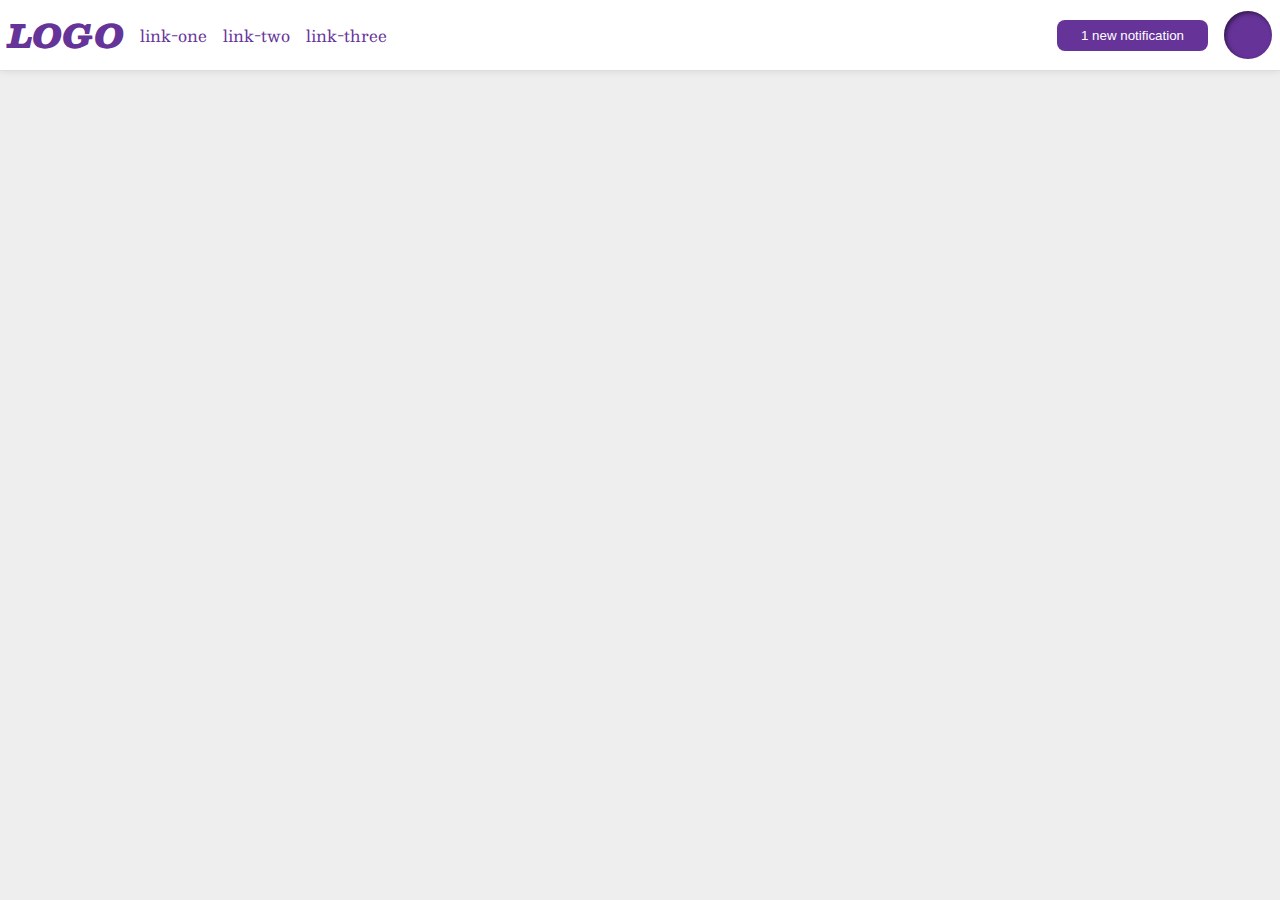
<file: flex/03-flex-header-2/index.html>
<!doctype html>
<html lang="en">
  <head>
    <meta charset="UTF-8" />
    <meta http-equiv="X-UA-Compatible" content="IE=edge" />
    <meta name="viewport" content="width=device-width, initial-scale=1.0" />
    <title>Flex Header 2</title>
    <link rel="stylesheet" href="style.css" />
  </head>
  <body>
    <div class="header">
      <div class="left">
        <div class="logo">LOGO</div>
        <ul class="links">
          <li><a href="https://google.com">link-one</a></li>
          <li><a href="https://google.com">link-two</a></li>
          <li><a href="https://google.com">link-three</a></li>
        </ul>
      </div>
      <div class="right">
        <button class="notifications">1 new notification</button>
        <div class="profile-image"></div>
      </div>
    </div>
  </body>
</html>
</file>
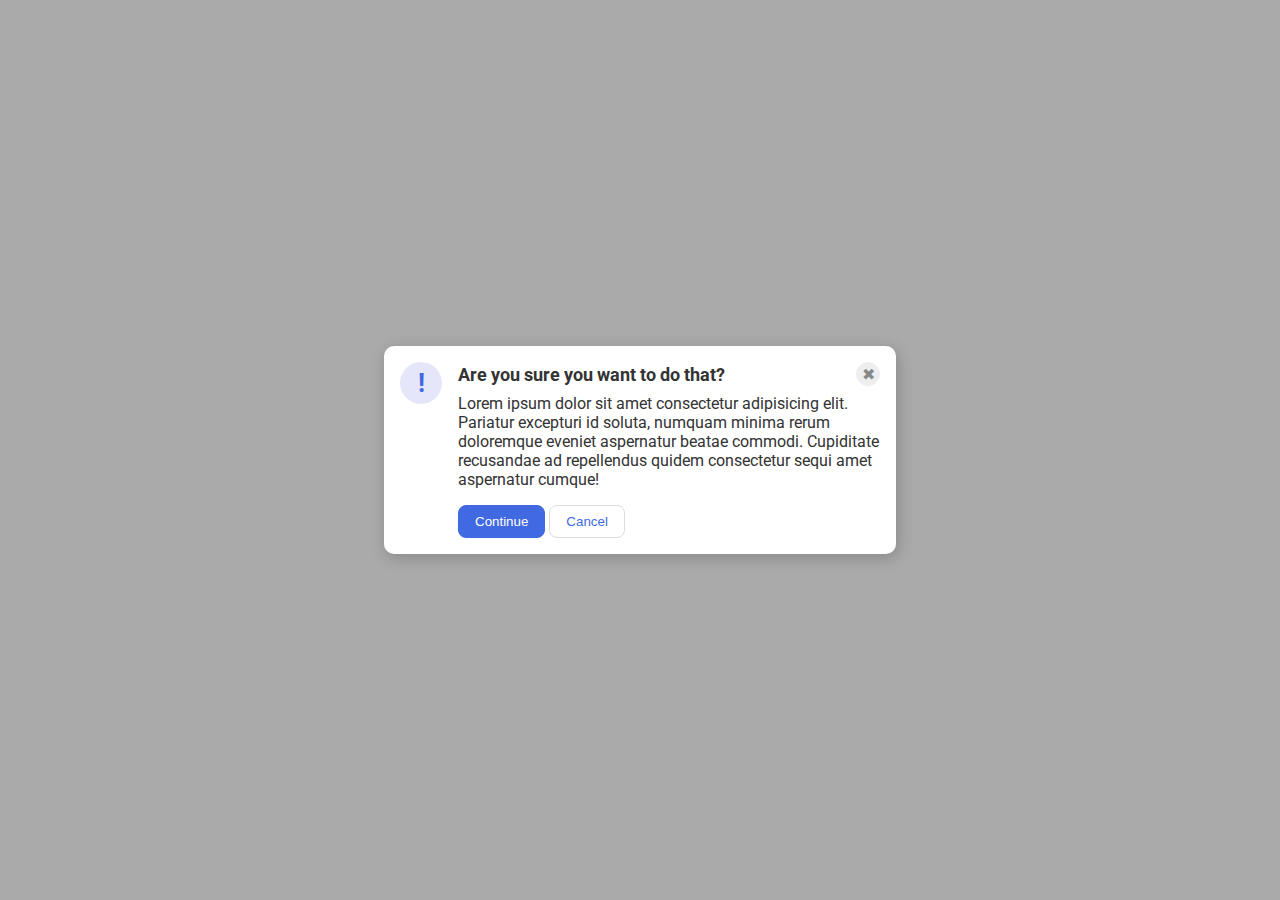
<file: flex/05-flex-modal/index.html>
<!doctype html>
<html lang="en">
  <head>
    <meta charset="UTF-8" />
    <meta http-equiv="X-UA-Compatible" content="IE=edge" />
    <meta name="viewport" content="width=device-width, initial-scale=1.0" />
    <link rel="stylesheet" href="style.css" />
    <title>Modal</title>
  </head>
  <body>
    <div class="modal">
      <div class="icon">!</div>
      <div class="container">
        <div class="header">
          Are you sure you want to do that?
          <button class="close-button">✖</button>
        </div>
        <div class="text">
          Lorem ipsum dolor sit amet consectetur adipisicing elit. Pariatur
          excepturi id soluta, numquam minima rerum doloremque eveniet
          aspernatur beatae commodi. Cupiditate recusandae ad repellendus quidem
          consectetur sequi amet aspernatur cumque!
        </div>
        <button class="continue">Continue</button>
        <button class="cancel">Cancel</button>
      </div>
    </div>
  </body>
</html>
</file>
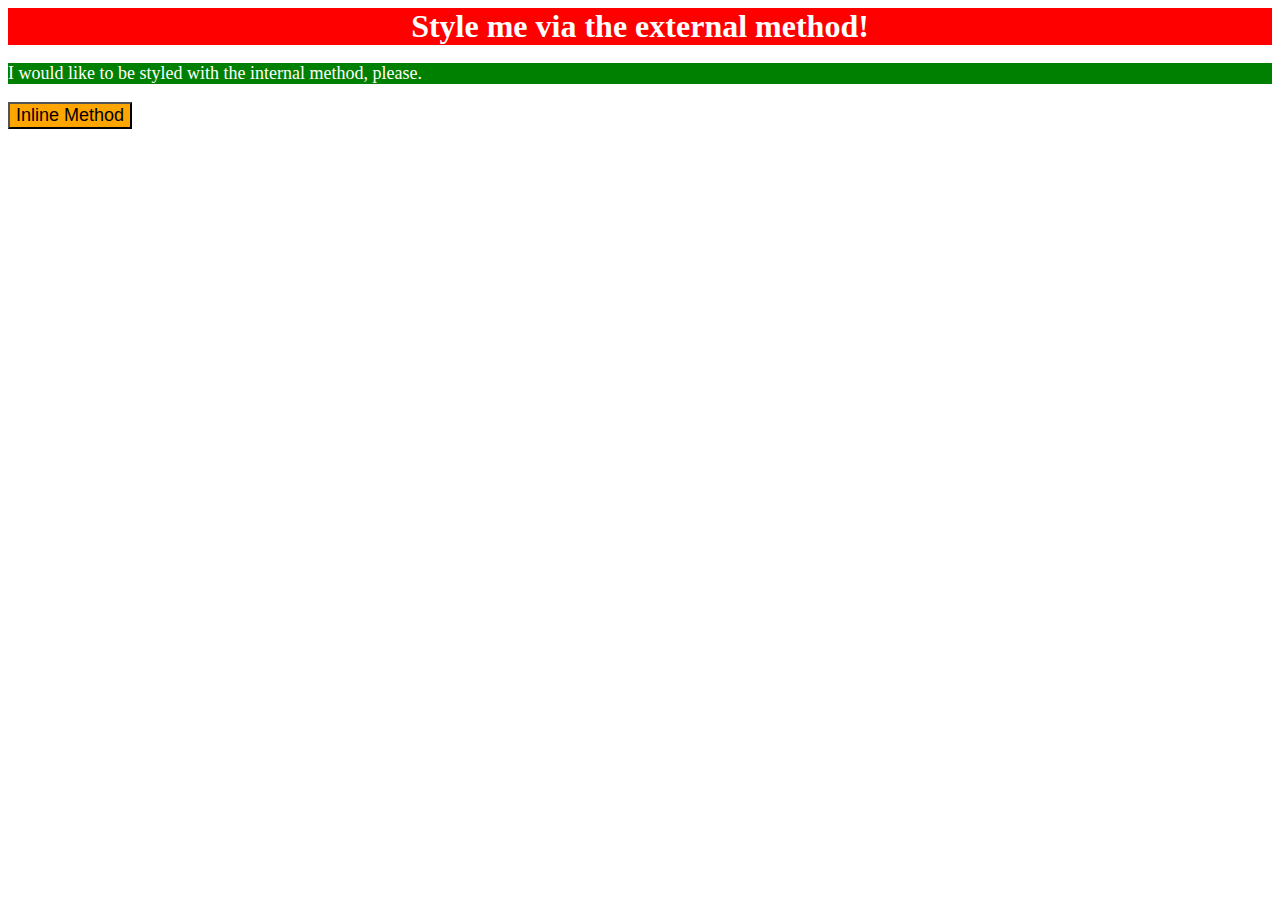
<file: foundations/01-css-methods/index.html>
<!DOCTYPE html>
<html lang="en">
  <head>
    <style>
      p {
        background-color: green;
        font-size: 18px;
        color: white;
        }
    </style>
    <link rel="stylesheet" href="styles.css">
    <meta charset="UTF-8">
    <meta http-equiv="X-UA-Compatible" content="IE=edge">
    <meta name="viewport" content="width=device-width, initial-scale=1.0">
    <title>Methods for Adding CSS</title>
  </head>
  <body>
    <div>Style me via the external method!</div>
    <p>I would like to be styled with the internal method, please.</p>
    <button style="background-color: orange; font-size: 18px;">Inline Method</button>
  </body>
</html>
</file>
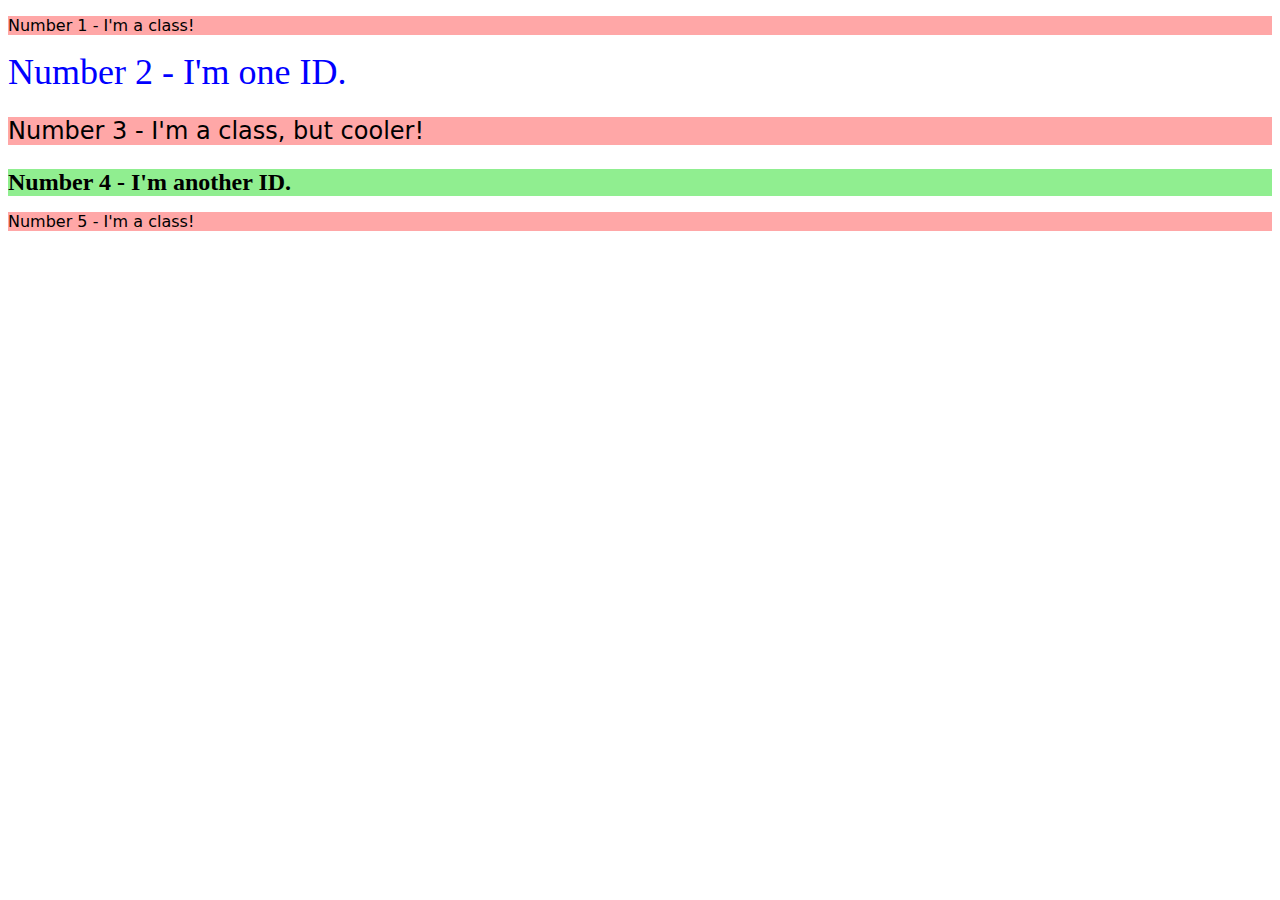
<file: foundations/02-class-id-selectors/index.html>
<!DOCTYPE html>
<html lang="en">
  <head>
    <meta charset="UTF-8">
    <meta http-equiv="X-UA-Compatible" content="IE=edge">
    <meta name="viewport" content="width=device-width, initial-scale=1.0">
    <title>Class and ID Selectors</title>
    <link rel="stylesheet" href="style.css">
  </head>
  <body>
    <p class="odd">Number 1 - I'm a class!</p>
    <div id="second">Number 2 - I'm one ID.</div>
    <p class="odd third">Number 3 - I'm a class, but cooler!</p>
    <div id="fourth">Number 4 - I'm another ID.</div>
    <p class="odd">Number 5 - I'm a class!</p>
  </body>
</html>
</file>
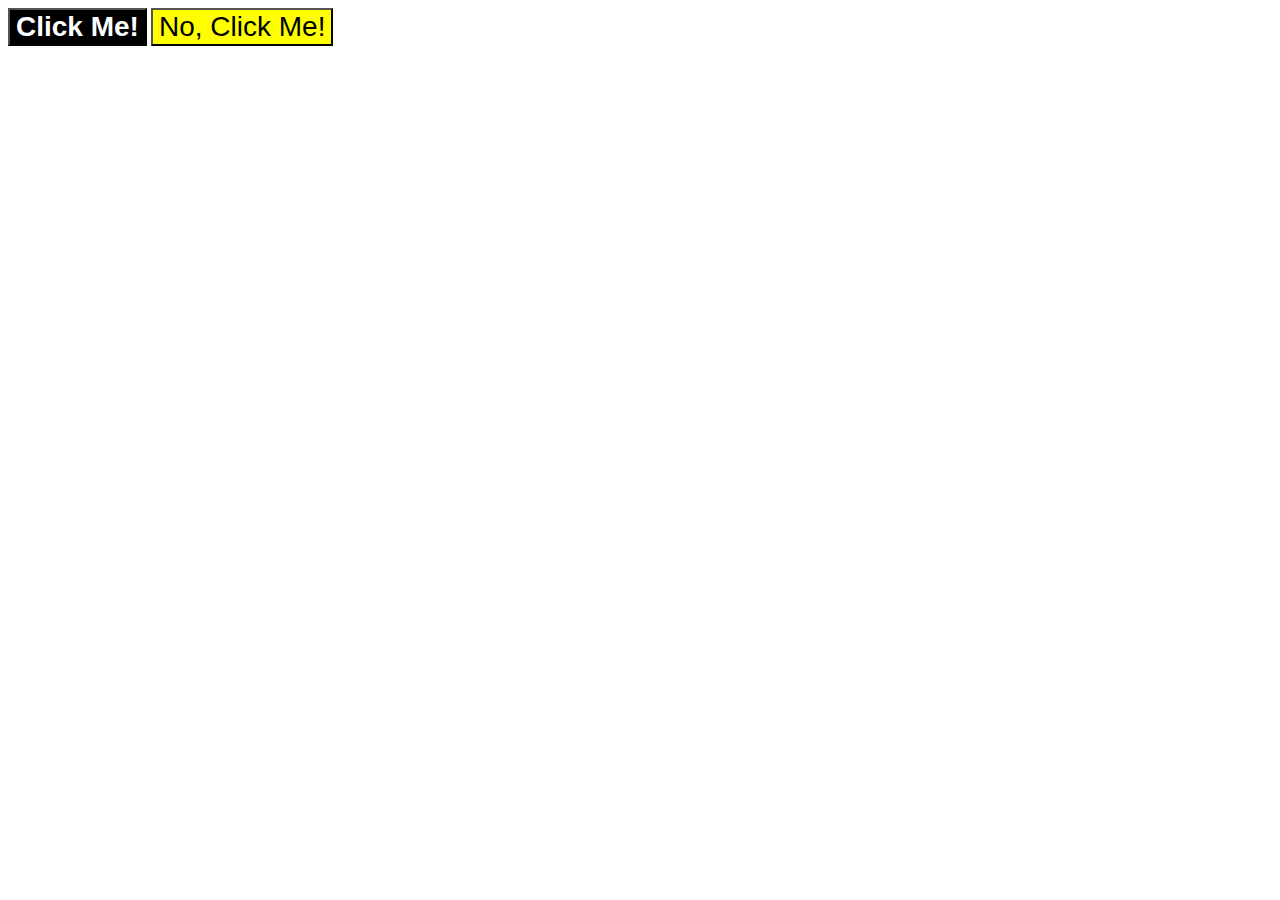
<file: foundations/03-grouping-selectors/index.html>
<!DOCTYPE html>
<html lang="en">
  <head>
    <meta charset="UTF-8">
    <meta http-equiv="X-UA-Compatible" content="IE=edge">
    <meta name="viewport" content="width=device-width, initial-scale=1.0">
    <title>Grouping Selectors</title>
    <link rel="stylesheet" href="style.css">
  </head>
  <body>
    <button class="do">Click Me!</button>
    <button class="dont">No, Click Me!</button>
  </body>
</html>
</file>
<file: flex/03-flex-header-2/style.css>
/* this is some magical font-importing.  
you'll learn about it later. */
@import url('https://fonts.googleapis.com/css2?family=Besley:ital,wght@0,400;1,900&display=swap');

body {
  margin: 0;
  background: #eee;
  font-family: Besley, serif;
}

.header {
  background: white;
  border-bottom: 1px solid #ddd;
  box-shadow: 0 0 8px rgba(0,0,0,.1);
  display: flex;
  justify-content: space-between;
  padding: 8px;
}

.profile-image {
  background: rebeccapurple;
  box-shadow: inset 2px 2px 4px rgba(0,0,0,.5);
  border-radius: 50%;
  width: 48px;
  height: 48px;
  align-self: center;
}

.logo {
  color: rebeccapurple;
  font-size: 32px;
  font-weight: 900;
  font-style: italic;
}

.corner {
  display: flex;
  gap: 8px;
}

button {
  border: none;
  border-radius: 8px;
  background: rebeccapurple;
  color: white;
  padding: 8px 24px;
  align-self: center;
}

a {
  /* this removes the line under our links */
  text-decoration: none;
  color: rebeccapurple;
  flex: 1;
}

ul {
  list-style-type: none;
  display: flex;
  gap: 16px;
  margin: 0;
  padding: 0;
}

.left, .right {
  display: flex;
  align-items: center;
  gap: 16px;
}
</file>
<file: flex/05-flex-modal/style.css>
@import url("https://fonts.googleapis.com/css2?family=Roboto:wght@400;700&display=swap");

html,
body {
  height: 100%;
}

body {
  font-family: Roboto, sans-serif;
  margin: 0;
  background: #aaa;
  color: #333;
  /* I'll give you this one for free lol */
  display: flex;
  align-items: center;
  justify-content: center;
}

.modal {
  background: white;
  width: 480px;
  border-radius: 10px;
  box-shadow: 2px 4px 16px rgba(0, 0, 0, 0.2);
  gap: 16px;
  padding: 16px;
  display: flex;
}

.header {
  display: flex;
  justify-content: space-between;
  align-items: center;
  font-size: 18px;
  font-weight: bold;
  margin-bottom: 8px;
}

.text {
  margin-bottom: 16px;
}

.icon {
  color: royalblue;
  font-size: 26px;
  font-weight: 700;
  background: lavender;
  width: 42px;
  height: 42px;
  border-radius: 50%;
  display: flex;
  align-items: center;
  justify-content: center;
  flex-shrink: 0;
}

.close-button {
  background: #eee;
  border-radius: 50%;
  color: #888;
  font-weight: 400;
  font-size: 16px;
  height: 24px;
  width: 24px;
  display: flex;
  align-items: center;
  justify-content: center;
  border: 1px solid #eee;
  padding: 0;
}

button {
  cursor: pointer;
  padding: 8px 16px;
  border-radius: 8px;
}

button.continue {
  background: royalblue;
  border: 1px solid royalblue;
  color: white;
}

button.cancel {
  background: white;
  border: 1px solid #ddd;
  color: royalblue;
}
</file>
<file: foundations/01-css-methods/styles.css>
div {
  background-color: red;
  color: white;
  font-size: 32px;
  text-align: center;
  font-weight: bold;
}
</file>
<file: foundations/02-class-id-selectors/style.css>
.odd {
  background-color: rgb(255, 167, 167);
  font-family: "Verdana", "DejaVu Sans", "sans-serif";
}
.third {
font-size: 24px;
}
#second {
  font-size: 36px;
  color: blue;
}
#fourth {
  font-size: 24px;
  background-color: lightgreen;
  font-weight: bold;
}
</file>
<file: foundations/03-grouping-selectors/style.css>
.do,
.dont
{
  font-size: 28px;
  font-family: Helvetica, "Times New Roman", sans-serif;
}
.do {
  background-color: black;
  color: white;
  font-weight: bold;
}
.dont {
  background-color: yellow;
}
</file>
